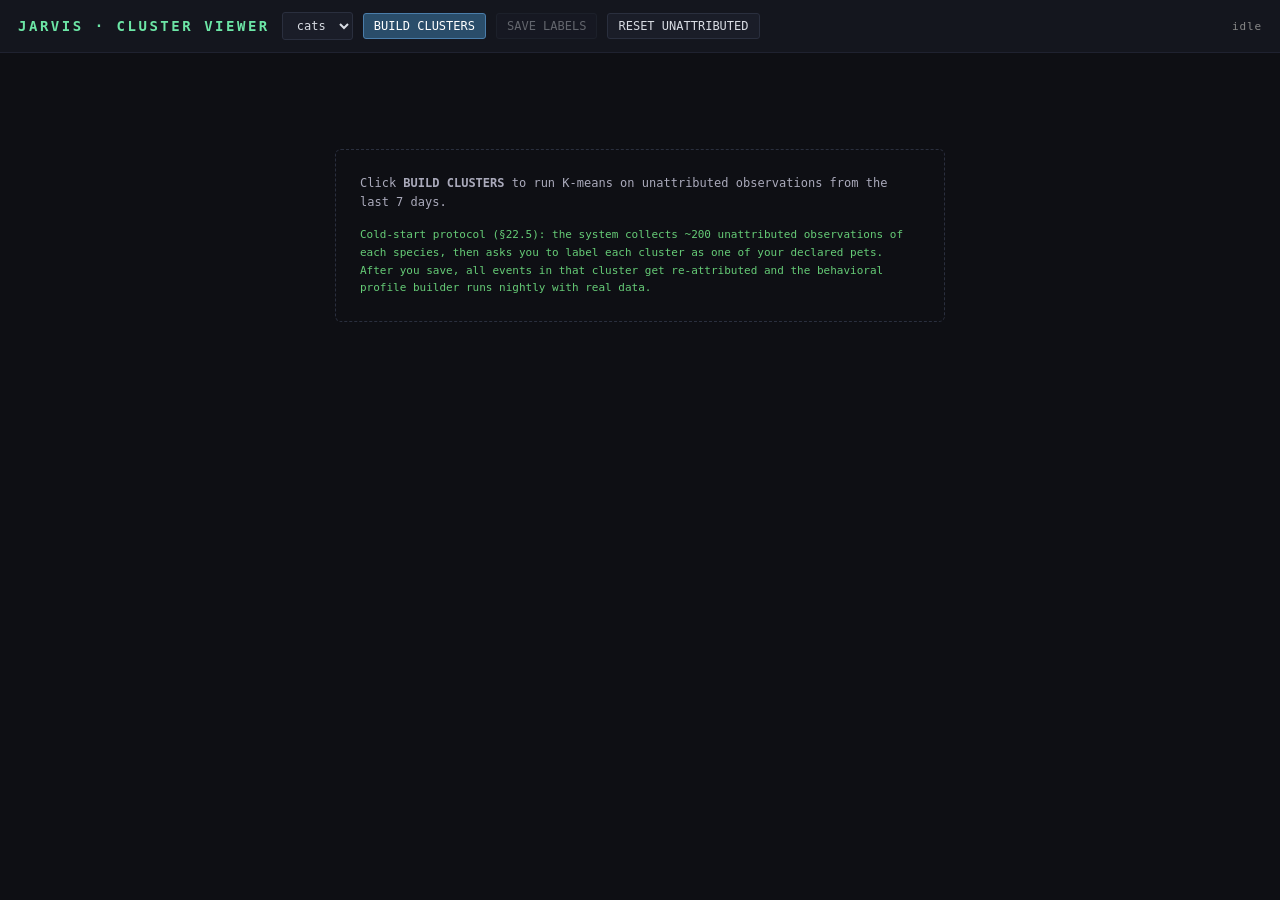
<file: dashboard/static/cluster_viewer.html>
<!DOCTYPE html>
<!--
JARVIS — World Model
====================
Cluster viewer (§22.5). Cold-start labeling UI. Triggers
AnimalClusterBuilder, shows the resulting clusters as image grids,
lets the user assign a resident pet name to each cluster, then submits
the labels via apply_cluster_labels() to re-attribute the events.

Routes used:
  GET  /clusters                                        — this page
  GET  /api/world_model/cluster/known_pets?species=cat  — dropdown options
  POST /api/world_model/cluster/build                   — run K-means
  GET  /api/world_model/cluster/event/{id}/image.jpg    — sample thumbnails
  POST /api/world_model/cluster/apply                   — submit labels
-->
<html lang="en">
<head>
  <meta charset="utf-8">
  <title>Jarvis — Cluster Viewer</title>
  <style>
    body {
      font-family: ui-monospace, "SF Mono", Menlo, Consolas, monospace;
      background: #0e0f14;
      color: #d8dce3;
      margin: 0;
      padding: 0;
    }
    header {
      display: flex;
      align-items: center;
      gap: 12px;
      padding: 12px 18px;
      border-bottom: 1px solid #1f2230;
      background: #14161e;
    }
    h1 {
      font-size: 14px;
      letter-spacing: 0.18em;
      margin: 0;
      color: #6ce6a6;
      font-weight: 700;
    }
    select, button {
      background: #1a1d28;
      color: #d8dce3;
      border: 1px solid #2a2f3e;
      padding: 5px 10px;
      font-family: inherit;
      font-size: 12px;
      border-radius: 3px;
      cursor: pointer;
    }
    button:disabled { opacity: 0.4; cursor: wait; }
    button.primary {
      background: #2a4d6a;
      border-color: #4a7daa;
      color: #fff;
    }
    button.primary:hover:not(:disabled) { background: #3a6e94; }
    .toolbar { display: flex; gap: 10px; align-items: center; }
    .status {
      margin-left: auto;
      font-size: 11px;
      letter-spacing: 0.08em;
      color: #888;
    }
    main { padding: 16px 24px; }
    .empty {
      max-width: 560px;
      margin: 80px auto;
      padding: 24px;
      border: 1px dashed #2a2f3e;
      border-radius: 6px;
      font-size: 12px;
      line-height: 1.6;
      color: #aab;
    }
    .empty .below {
      margin-top: 14px;
      color: #6c7;
      font-size: 11px;
    }
    .clusters {
      display: grid;
      grid-template-columns: repeat(auto-fill, minmax(420px, 1fr));
      gap: 16px;
    }
    .cluster {
      border: 1px solid #2a2f3e;
      border-radius: 6px;
      padding: 12px;
      background: #14161e;
    }
    .cluster-head {
      display: flex;
      align-items: baseline;
      gap: 10px;
      margin-bottom: 10px;
    }
    .cluster-id {
      font-weight: 700;
      color: #6ce6a6;
      font-size: 13px;
      letter-spacing: 0.15em;
    }
    .cluster-size {
      color: #888;
      font-size: 11px;
    }
    .cluster-grid {
      display: grid;
      grid-template-columns: repeat(3, 1fr);
      gap: 4px;
      margin-bottom: 10px;
    }
    .cluster-cell {
      position: relative;
      aspect-ratio: 1 / 1;
      background: #0a0b10;
      border-radius: 3px;
      overflow: hidden;
      display: flex;
      align-items: center;
      justify-content: center;
      cursor: pointer;
      border: 2px solid transparent;
      transition: border-color 0.1s, transform 0.1s;
    }
    .cluster-cell:hover { transform: scale(1.02); }
    .cluster-cell.selected {
      border-color: #6ce6a6;
      box-shadow: 0 0 0 1px #6ce6a6, 0 0 10px rgba(108,230,166,0.4);
    }
    .cluster-cell img {
      width: 100%; height: 100%;
      object-fit: cover;
      display: block;
    }
    .cluster-cell .meta {
      font-size: 9px;
      color: #777;
      padding: 4px;
      text-align: center;
      line-height: 1.3;
      pointer-events: none;
    }
    .cluster-cell .badge {
      position: absolute;
      top: 2px; left: 2px;
      background: rgba(108,230,166,0.85);
      color: #06080b;
      font-size: 10px;
      font-weight: 700;
      padding: 1px 5px;
      border-radius: 2px;
      pointer-events: none;
    }
    .cluster-name-input {
      flex: 1;
      background: #1a1d28;
      color: #d8dce3;
      border: 1px solid #2a2f3e;
      border-radius: 3px;
      padding: 4px 6px;
      font-size: 11px;
      font-family: inherit;
    }
    .cluster-name-input::placeholder { color: #555; font-style: italic; }
    .cluster-controls {
      display: flex;
      gap: 8px;
      align-items: center;
      margin-bottom: 6px;
    }
    .cluster-controls select { flex: 1; }
    .cluster-controls .applied {
      color: #6ce6a6;
      font-size: 11px;
      letter-spacing: 0.1em;
    }
    .selbar {
      position: sticky;
      top: 0;
      z-index: 5;
      background: #14161e;
      border-bottom: 1px solid #2a2f3e;
      padding: 8px 18px;
      display: flex;
      gap: 10px;
      align-items: center;
      font-size: 12px;
      box-shadow: 0 2px 6px rgba(0,0,0,0.3);
    }
    .selbar.hidden { display: none; }
    .selbar .count {
      color: #6ce6a6;
      font-weight: 700;
      letter-spacing: 0.08em;
    }
    .selbar select {
      background: #1a1d28; color: #d8dce3;
      border: 1px solid #2a2f3e; padding: 4px 8px;
      border-radius: 3px; font-family: inherit; font-size: 12px;
    }
    .selbar button.danger {
      border-color: rgba(229,103,103,0.4);
      color: #f88;
    }
    .selbar button.danger:hover:not(:disabled) {
      background: rgba(229,103,103,0.12);
      border-color: #e57;
    }
    .toast {
      position: fixed;
      bottom: 18px;
      left: 50%;
      transform: translateX(-50%);
      background: #1a4a30;
      border: 1px solid #2c8856;
      color: #d4f0e0;
      padding: 8px 14px;
      border-radius: 4px;
      font-size: 12px;
      letter-spacing: 0.08em;
      opacity: 0;
      transition: opacity 0.3s;
      pointer-events: none;
    }
    .toast.show { opacity: 1; }
    .toast.error { background: #4a1a1a; border-color: #c44; color: #ffd6d6; }
  </style>
</head>
<body>
  <header>
    <h1>JARVIS · CLUSTER VIEWER</h1>
    <div class="toolbar">
      <select id="species">
        <option value="cat">cats</option>
        <option value="dog">dogs</option>
      </select>
      <button id="build" class="primary">BUILD CLUSTERS</button>
      <button id="apply" disabled>SAVE LABELS</button>
      <button id="reset" class="danger" title="Permanently delete every UNATTRIBUTED detection event for this species. Labelled known pets are untouched. Use when the current set is junk and you want to re-cluster from scratch.">RESET UNATTRIBUTED</button>
    </div>
    <div class="status" id="status">idle</div>
  </header>

  <div class="selbar hidden" id="selbar">
    <span class="count" id="sel-count">0 selected</span>
    <label>
      Move to:
      <select id="sel-move-target"></select>
    </label>
    <button id="sel-move-btn">Move</button>
    <button id="sel-delete-btn" class="danger" title="Permanently delete these world_entity_events rows. They won't be re-pulled by future cluster builds.">Delete event(s)</button>
    <button id="sel-clear-btn">Clear selection</button>
  </div>

  <main>
    <div id="content" class="empty">
      <div>Click <strong>BUILD CLUSTERS</strong> to run K-means on
      unattributed observations from the last 7 days.</div>
      <div class="below">
        Cold-start protocol (§22.5): the system collects
        ~200 unattributed observations of each species, then asks you to
        label each cluster as one of your declared pets. After you
        save, all events in that cluster get re-attributed and the
        behavioral profile builder runs nightly with real data.
      </div>
    </div>
    <div id="toast" class="toast"></div>
  </main>

  <script>
    const $ = (id) => document.getElementById(id);
    const speciesSel = $("species");
    const buildBtn = $("build");
    const applyBtn = $("apply");
    const status = $("status");
    const content = $("content");
    const toast = $("toast");

    // Local state — populated by buildClusters, consumed by saveLabels.
    let lastBuildSpecies = null;
    let lastClusters = {};        // {cluster_id: [event_ids]}
    let lastSamples = {};         // {cluster_id: [sample, ...]} for re-render
    let pendingLabels = {};       // {cluster_id: pet_name}
    let pendingNames = {};        // {cluster_id: user-typed display name}
    let knownPets = [];
    const selected = new Set();   // event_ids
    const selbar = $("selbar");
    const selCount = $("sel-count");
    const selMoveTarget = $("sel-move-target");

    function showToast(msg, isError = false) {
      toast.textContent = msg;
      toast.classList.toggle("error", isError);
      toast.classList.add("show");
      setTimeout(() => toast.classList.remove("show"), 2400);
    }

    function updateSelBar() {
      const n = selected.size;
      selCount.textContent = `${n} selected`;
      selbar.classList.toggle("hidden", n === 0);
      // Repopulate move-target with the OTHER clusters
      selMoveTarget.innerHTML = "";
      // Find which cluster each selected event lives in; show as
      // candidates only the clusters that don't already hold ALL
      // of them. (If user picked items from cluster 0 and 2,
      // they can move to 1, 3, ...).
      const sourceClusters = new Set();
      for (const [cid, ids] of Object.entries(lastClusters)) {
        if (ids.some((id) => selected.has(id))) sourceClusters.add(cid);
      }
      const candidates = Object.keys(lastClusters)
        .filter((cid) => !(sourceClusters.size === 1 && sourceClusters.has(cid)));
      for (const cid of candidates) {
        const opt = document.createElement("option");
        opt.value = cid;
        const display = pendingNames[cid] || `CLUSTER ${cid}`;
        opt.textContent = `${display} (${lastClusters[cid].length})`;
        selMoveTarget.appendChild(opt);
      }
    }

    function _findClusterOf(eventId) {
      for (const [cid, ids] of Object.entries(lastClusters)) {
        if (ids.includes(eventId)) return cid;
      }
      return null;
    }

    async function fetchKnownPets(species) {
      const res = await fetch(
        `/api/world_model/cluster/known_pets?species=${encodeURIComponent(species)}`
      );
      if (!res.ok) return [];
      const body = await res.json();
      return body.pets || [];
    }

    async function buildClusters() {
      const species = speciesSel.value;
      buildBtn.disabled = true;
      applyBtn.disabled = true;
      status.textContent = "clustering…";
      try {
        const res = await fetch("/api/world_model/cluster/build", {
          method: "POST",
          headers: { "Content-Type": "application/json" },
          body: JSON.stringify({ species }),
        });
        if (!res.ok) {
          const err = await res.text();
          throw new Error(err || res.statusText);
        }
        const body = await res.json();
        lastBuildSpecies = body.species;
        lastClusters = {};
        pendingLabels = {};
        knownPets = await fetchKnownPets(species);

        if (!body.ready) {
          renderNotReady(body);
          status.textContent = "not enough data";
          return;
        }
        // Hydrate event_ids + samples per cluster.
        lastSamples = {};
        for (const [cid, info] of Object.entries(body.clusters)) {
          lastClusters[cid] = info.event_ids.slice();
          lastSamples[cid] = info.samples || [];
        }
        selected.clear();
        updateSelBar();
        renderClusters(body.clusters);
        applyBtn.disabled = false;
        status.textContent = `${Object.keys(body.clusters).length} cluster(s)`;
      } catch (err) {
        console.error(err);
        showToast(`Build failed: ${err.message || err}`, true);
        status.textContent = "error";
      } finally {
        buildBtn.disabled = false;
      }
    }

    function renderNotReady(body) {
      const have = body.unattributed_count || 0;
      const need = body.threshold || 200;
      content.className = "empty";
      content.innerHTML = `
        <div>Below threshold for clustering.</div>
        <div class="below">
          ${have} unattributed ${body.species} event(s) so far. Need
          ${need} before K-means runs. Let the system observe a few
          more days, then come back.
        </div>
      `;
    }

    function renderClusters(clusters) {
      content.className = "clusters";
      content.innerHTML = "";
      const optionTags = [
        '<option value="">— skip (assign no pet) —</option>',
        ...knownPets.map(
          (n) => `<option value="${escapeHtml(n)}">${escapeHtml(n)}</option>`
        ),
      ].join("");
      const sortedIds = Object.keys(clusters).sort(
        (a, b) => Number(a) - Number(b)
      );
      for (const cid of sortedIds) {
        const info = clusters[cid];
        const samples = lastSamples[cid] || info.samples || [];
        const card = document.createElement("div");
        card.className = "cluster";
        card.dataset.cid = cid;
        const name = pendingNames[cid] || "";
        const pet = pendingLabels[cid] || "";
        card.innerHTML = `
          <div class="cluster-head">
            <span class="cluster-id">CLUSTER ${cid}</span>
            <span class="cluster-size">${(lastClusters[cid] || []).length} events</span>
          </div>
          <div class="cluster-controls">
            <input class="cluster-name-input" type="text"
                   placeholder="Optional cluster name (e.g. 'striped one in office')"
                   data-cluster="${cid}" value="${escapeHtml(name)}" />
          </div>
          <div class="cluster-grid" data-cid="${cid}"></div>
          <div class="cluster-controls">
            <select data-cluster="${cid}">${optionTags}</select>
            <span class="applied" id="applied-${cid}"></span>
          </div>
        `;
        const grid = card.querySelector(".cluster-grid");
        for (const s of samples) {
          grid.appendChild(buildCell(s));
        }
        // Restore pet pre-selection if user previously picked one.
        const sel = card.querySelector("select[data-cluster]");
        if (pet) sel.value = pet;
        content.appendChild(card);
      }
      // Wire dropdowns
      content.querySelectorAll("select[data-cluster]").forEach((sel) => {
        sel.addEventListener("change", () => {
          const cid = sel.dataset.cluster;
          if (sel.value) pendingLabels[cid] = sel.value;
          else delete pendingLabels[cid];
          applyBtn.disabled = Object.keys(pendingLabels).length === 0;
        });
      });
      content.querySelectorAll(".cluster-name-input").forEach((inp) => {
        inp.addEventListener("input", () => {
          const cid = inp.dataset.cluster;
          if (inp.value.trim()) pendingNames[cid] = inp.value.trim();
          else delete pendingNames[cid];
          // Refresh the size header (the move-target dropdown reads
          // pendingNames too).
          updateSelBar();
        });
      });
    }

    function buildCell(s) {
      const cell = document.createElement("div");
      cell.className = "cluster-cell";
      cell.dataset.eventId = s.event_id;
      cell.title = `${s.room || "?"} · ${s.ts || ""} · ${s.color_class || "?"}`;

      // The classic "black thumbnail with just 'unknown'" problem was
      // a non-existent file path + an onerror-replace that put a
      // tiny meta cell into a still-black tile. Approach now: try
      // the image; on failure, replace the WHOLE cell contents with
      // an ASCII glyph + the metadata block so it actually reads.
      if (s.snapshot_path) {
        const img = document.createElement("img");
        img.alt = `${s.room || ""} ${s.ts || ""}`;
        img.loading = "lazy";
        img.src = `/api/world_model/cluster/event/${encodeURIComponent(s.event_id)}/image.jpg`;
        img.addEventListener("error", () => {
          cell.innerHTML = "";
          cell.appendChild(metaNode(s, true));
        });
        cell.appendChild(img);
      } else {
        cell.appendChild(metaNode(s, false));
      }
      if (selected.has(s.event_id)) cell.classList.add("selected");

      cell.addEventListener("click", (e) => {
        e.stopPropagation();
        if (selected.has(s.event_id)) {
          selected.delete(s.event_id);
          cell.classList.remove("selected");
        } else {
          selected.add(s.event_id);
          cell.classList.add("selected");
        }
        updateSelBar();
      });
      return cell;
    }

    function metaNode(s, isMissing) {
      const div = document.createElement("div");
      div.className = "meta";
      const room = s.room || "?";
      const colour = s.color_class || "?";
      const size = s.size_normalized != null
        ? `${(s.size_normalized * 100).toFixed(1)}% frame`
        : "—";
      const tag = isMissing ? "snapshot missing" : "no snapshot";
      div.innerHTML = `<div style="color:#5a5; font-size:14px; margin-bottom:4px;">▣</div>` +
        `<div>${escapeHtml(colour)}</div>` +
        `<div>${escapeHtml(room)}</div>` +
        `<div style="opacity:0.6;">${escapeHtml(size)}</div>` +
        `<div style="opacity:0.4; font-style:italic; margin-top:2px;">${tag}</div>`;
      return div;
    }

    function escapeHtml(s) {
      return String(s ?? "").replace(/[&<>"']/g, (c) => ({
        "&": "&amp;", "<": "&lt;", ">": "&gt;",
        '"': "&quot;", "'": "&#39;",
      }[c]));
    }

    async function saveLabels() {
      if (!lastBuildSpecies || Object.keys(pendingLabels).length === 0) {
        showToast("Pick at least one cluster label first.", true);
        return;
      }
      applyBtn.disabled = true;
      status.textContent = "saving…";
      try {
        const res = await fetch("/api/world_model/cluster/apply", {
          method: "POST",
          headers: { "Content-Type": "application/json" },
          body: JSON.stringify({
            species: lastBuildSpecies,
            clusters: lastClusters,
            labels: pendingLabels,
          }),
        });
        if (!res.ok) {
          const err = await res.text();
          throw new Error(err || res.statusText);
        }
        const body = await res.json();
        showToast(
          `Re-attributed ${body.updated} events across ` +
          `${body.labels_applied} cluster(s).`
        );
        // Stamp each saved cluster with a confirmation badge.
        for (const cid of Object.keys(pendingLabels)) {
          const el = document.getElementById(`applied-${cid}`);
          if (el) el.textContent = `✓ ${pendingLabels[cid]}`;
        }
        pendingLabels = {};
        applyBtn.disabled = true;  // re-enable on next change
        status.textContent = "saved";
      } catch (err) {
        console.error(err);
        showToast(`Save failed: ${err.message || err}`, true);
        status.textContent = "error";
      } finally {
        // applyBtn re-enables when the user picks another label
      }
    }

    // Selection-bar actions
    $("sel-clear-btn").addEventListener("click", () => {
      selected.clear();
      document.querySelectorAll(".cluster-cell.selected")
        .forEach((c) => c.classList.remove("selected"));
      updateSelBar();
    });

    $("sel-move-btn").addEventListener("click", () => {
      const target = selMoveTarget.value;
      if (!target || selected.size === 0) return;
      const movedIds = Array.from(selected);
      // Strip moved ids out of their current clusters, append to target.
      for (const id of movedIds) {
        const src = _findClusterOf(id);
        if (src === null) continue;
        const srcArr = lastClusters[src];
        const idx = srcArr.indexOf(id);
        if (idx >= 0) srcArr.splice(idx, 1);
        // Move sample metadata too so the cells render in the new home.
        const srcSamples = lastSamples[src] || [];
        const sampleIdx = srcSamples.findIndex(
          (s) => s.event_id === id,
        );
        if (sampleIdx >= 0) {
          const [moved] = srcSamples.splice(sampleIdx, 1);
          if (!lastSamples[target]) lastSamples[target] = [];
          lastSamples[target].push(moved);
        }
        if (!lastClusters[target]) lastClusters[target] = [];
        lastClusters[target].push(id);
      }
      selected.clear();
      showToast(`Moved ${movedIds.length} event(s) to cluster ${target}.`);
      // Re-render with the current data (we already have all samples).
      const clustersForRender = {};
      for (const cid of Object.keys(lastClusters)) {
        clustersForRender[cid] = { size: lastClusters[cid].length };
      }
      renderClusters(clustersForRender);
      updateSelBar();
    });

    $("sel-delete-btn").addEventListener("click", async () => {
      if (selected.size === 0) return;
      if (!confirm(
        `Permanently delete ${selected.size} event row(s)? They won't ` +
        `be re-pulled by future cluster builds.`
      )) return;
      const ids = Array.from(selected);
      let failures = 0;
      for (const id of ids) {
        try {
          const res = await fetch(
            `/api/world_model/cluster/event/${encodeURIComponent(id)}/delete`,
            { method: "POST" },
          );
          if (!res.ok) failures++;
        } catch {
          failures++;
        }
      }
      // Strip deleted from local state too.
      for (const id of ids) {
        const src = _findClusterOf(id);
        if (src !== null) {
          const arr = lastClusters[src];
          const idx = arr.indexOf(id);
          if (idx >= 0) arr.splice(idx, 1);
          const samples = lastSamples[src] || [];
          const si = samples.findIndex((s) => s.event_id === id);
          if (si >= 0) samples.splice(si, 1);
        }
      }
      selected.clear();
      const clustersForRender = {};
      for (const cid of Object.keys(lastClusters)) {
        clustersForRender[cid] = { size: lastClusters[cid].length };
      }
      renderClusters(clustersForRender);
      updateSelBar();
      if (failures) {
        showToast(`Deleted ${ids.length - failures} of ${ids.length}.`,
          failures === ids.length);
      } else {
        showToast(`Deleted ${ids.length} event(s).`);
      }
    });

    buildBtn.addEventListener("click", buildClusters);
    applyBtn.addEventListener("click", saveLabels);

    async function resetUnattributed() {
      const species = speciesSel.value;
      if (!confirm(
        `Permanently delete ALL unattributed ${species} detection events?\n\n` +
        `Labelled known pets are NOT affected. This clears the slate so you ` +
        `can re-cluster from scratch. This cannot be undone.`
      )) return;
      const resetBtn = $("reset");
      resetBtn.disabled = true;
      buildBtn.disabled = true;
      status.textContent = `resetting ${species}…`;
      try {
        const res = await fetch("/api/world_model/cluster/reset", {
          method: "POST",
          headers: { "Content-Type": "application/json" },
          body: JSON.stringify({ species }),
        });
        const body = await res.json();
        if (!res.ok) throw new Error(body.detail || `HTTP ${res.status}`);
        content.innerHTML = "";
        applyBtn.disabled = true;
        status.textContent =
          `reset: deleted ${body.deleted} unattributed ${species} event(s)`;
        showToast(`Cleared ${body.deleted} ${species} event(s).`);
      } catch (err) {
        showToast(`Reset failed: ${err.message || err}`, true);
        status.textContent = "reset failed";
      } finally {
        resetBtn.disabled = false;
        buildBtn.disabled = false;
      }
    }
    $("reset").addEventListener("click", resetUnattributed);
  </script>
</body>
</html>
</file>
